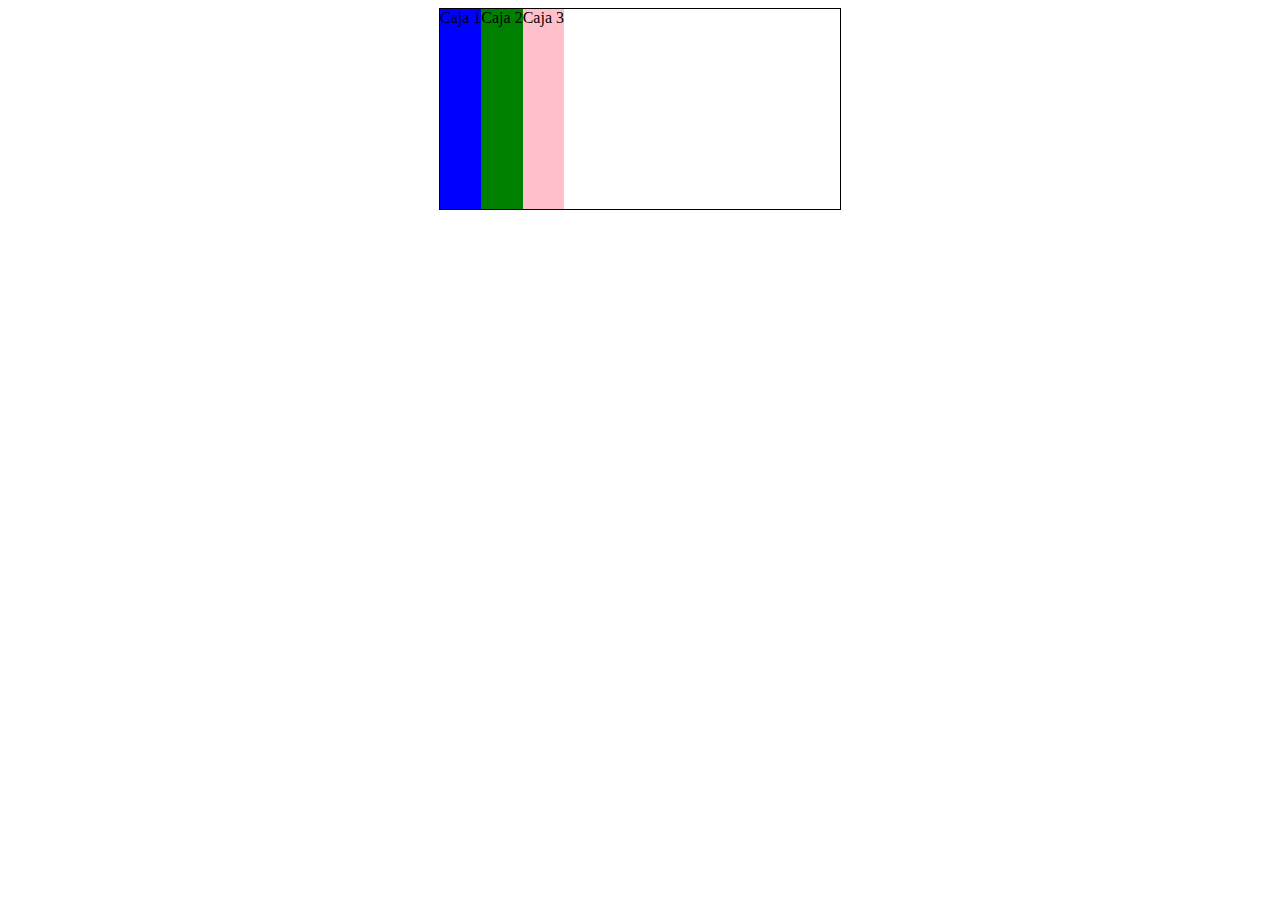
<file: flexbox.html>
<!DOCTYPE html>
<html lang="en">

<head>
    <meta charset="UTF-8">
    <meta name="viewport" content="width=device-width, initial-scale=1, shrink-to-fit=no">
    <meta http-equiv="x-ua-compatible" content="ie-edge">
    <title>NETWORK | Soluciones Móviles para empresas</title>
    <style>
        section {
            width: 400px;
            height: 200px;
            border: 1px solid #000;
            margin: 0 auto;
            display: flex;
        }
        
        .caja1 {
            background: blue;
        }
        
        .caja2 {
            background: green;
        }
        
        .caja3 {
            background: pink;
        }
    </style>
</head>

<body>
    <section>
        <article class="caja1">Caja 1</article>
        <article class="caja2">Caja 2</article>
        <article class="caja3">Caja 3</article>
    </section>
</body>

</html>
</file>
